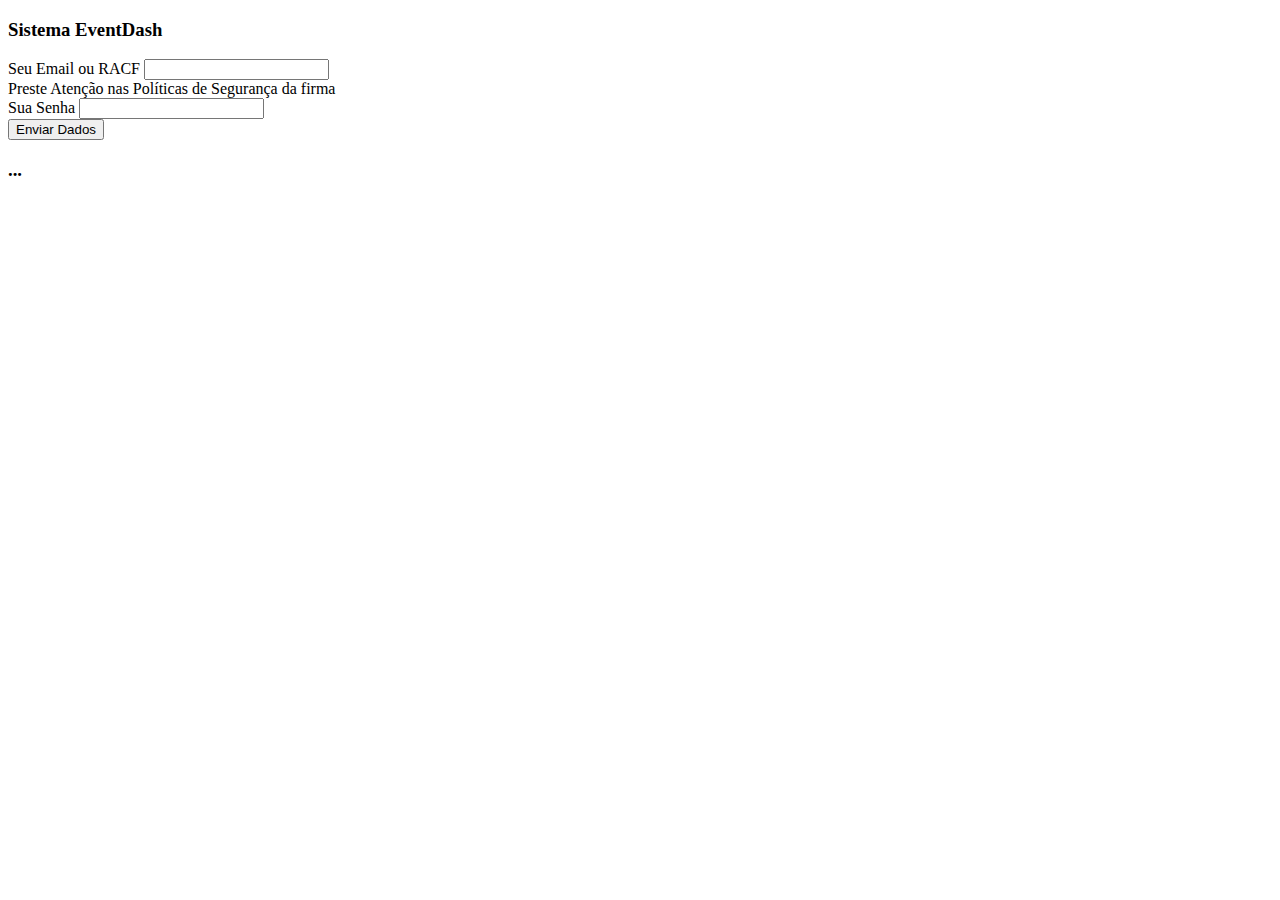
<file: index.html>
<!DOCTYPE html>
<html lang="en">
<head>
    <meta charset="UTF-8">
    <meta name="viewport" content="width=device-width, initial-scale=1.0">
    <link href="https://cdn.jsdelivr.net/npm/bootstrap@5.0.0-beta2/dist/css/bootstrap.min.css" rel="stylesheet" integrity="sha384-BmbxuPwQa2lc/FVzBcNJ7UAyJxM6wuqIj61tLrc4wSX0szH/Ev+nYRRuWlolflfl" crossorigin="anonymous">
    <script type="text/javascript" src="index.js"></script>
    <title>.: EventDash :.</title>
</head>
<body>
    <div class="container">
        <!-- Titulo -->
        <div class ="row">
            <div class = "col-12 text-center">
                <h3>Sistema EventDash</h3>
            </div>
        </div>
        <!-- Enviar formulario -->
            <div class="mb-3">
              <label for="txtLogin" class="form-label">Seu Email ou RACF</label>
              <input type="text" class="form-control" id="txtLogin" aria-describedby="emailHelp">
              <div id="emailHelp" class="form-text">Preste Atenção nas Políticas de Segurança da firma</div>
            </div>
            <div class="mb-3">
              <label for="txtSenha" class="form-label">Sua Senha</label>
              <input type="password" class="form-control" id="txtSenha">
            </div>  
            <button type="button" class="btn btn-primary" onclick="logar()">Enviar Dados</button>
            <div class="row">
                <div class="col-12 text-center">
                    <h3 id="msg">...</h3>
                </div>
            </div>
    </div>
    <script src="https://cdn.jsdelivr.net/npm/bootstrap@5.0.0-beta2/dist/js/bootstrap.bundle.min.js" integrity="sha384-b5kHyXgcpbZJO/tY9Ul7kGkf1S0CWuKcCD38l8YkeH8z8QjE0GmW1gYU5S9FOnJ0" crossorigin="anonymous"></script>
</body>
</html>
</file>
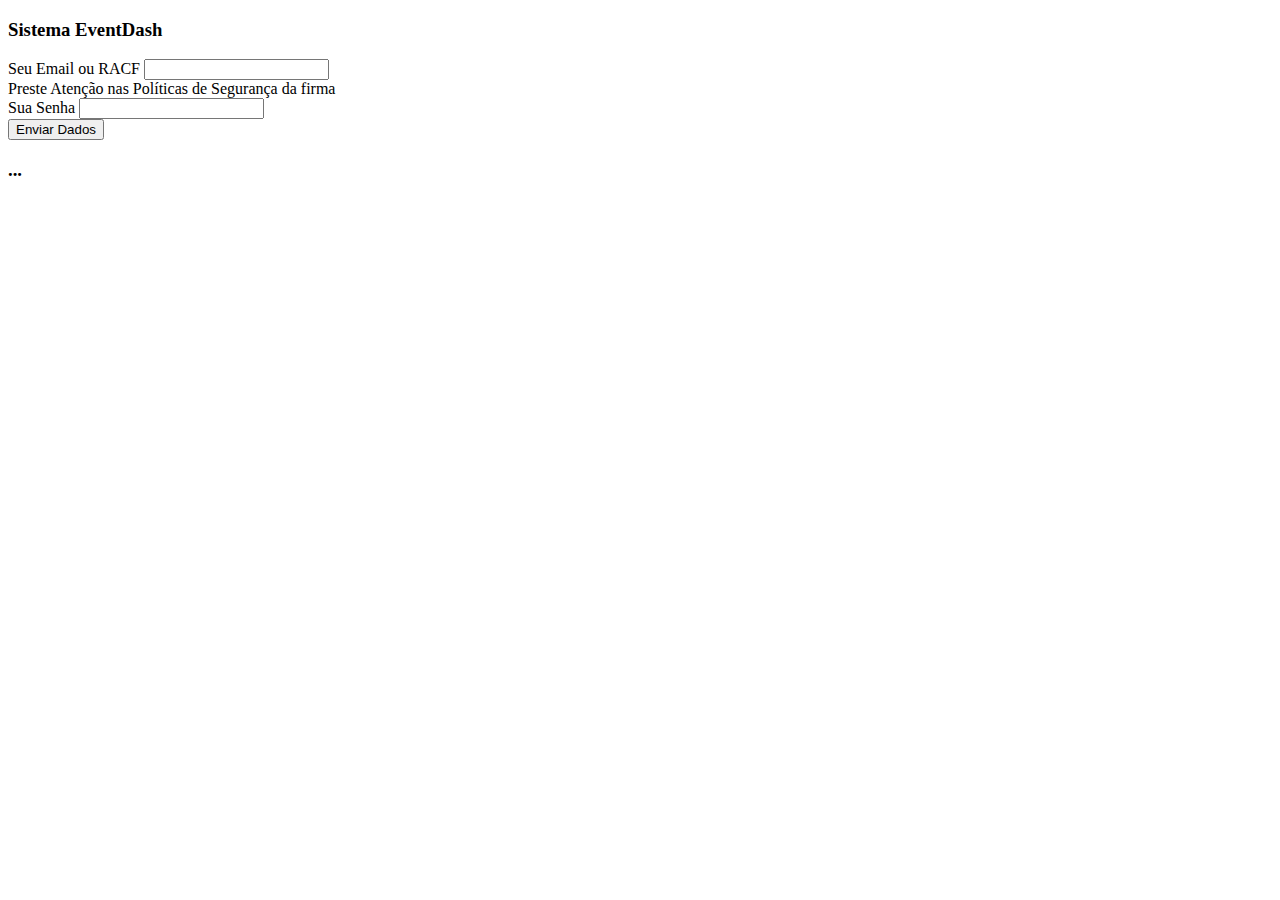
<file: alarmes.html>
<!DOCTYPE html>
<html lang="en">
<head>
    <meta charset="UTF-8">
    <meta name="viewport" content="width=device-width, initial-scale=1.0">
    <link href="https://cdn.jsdelivr.net/npm/bootstrap@5.0.0-beta2/dist/css/bootstrap.min.css" rel="stylesheet" integrity="sha384-BmbxuPwQa2lc/FVzBcNJ7UAyJxM6wuqIj61tLrc4wSX0szH/Ev+nYRRuWlolflfl" crossorigin="anonymous">
    <script type="text/javascript" src="alarmes.js"></script>
    <title>Document</title>
</head>
<body onload="validaUser()">
    <div class="container">
        <div class="row">
            <div class="col-12 text-center mb-3 mt-3">
                <button type="button" class="btn btn-primary" onclick="getAlarmes()">Mostrar Alarmes</button>
            </div>
        </div>
        <div id="alarme">
            ** aqui fica os alarmes ***
        </div>
    </div>
    <script src="https://cdn.jsdelivr.net/npm/bootstrap@5.0.0-beta2/dist/js/bootstrap.bundle.min.js" integrity="sha384-b5kHyXgcpbZJO/tY9Ul7kGkf1S0CWuKcCD38l8YkeH8z8QjE0GmW1gYU5S9FOnJ0" crossorigin="anonymous"></script>
</body>
</html>
</file>
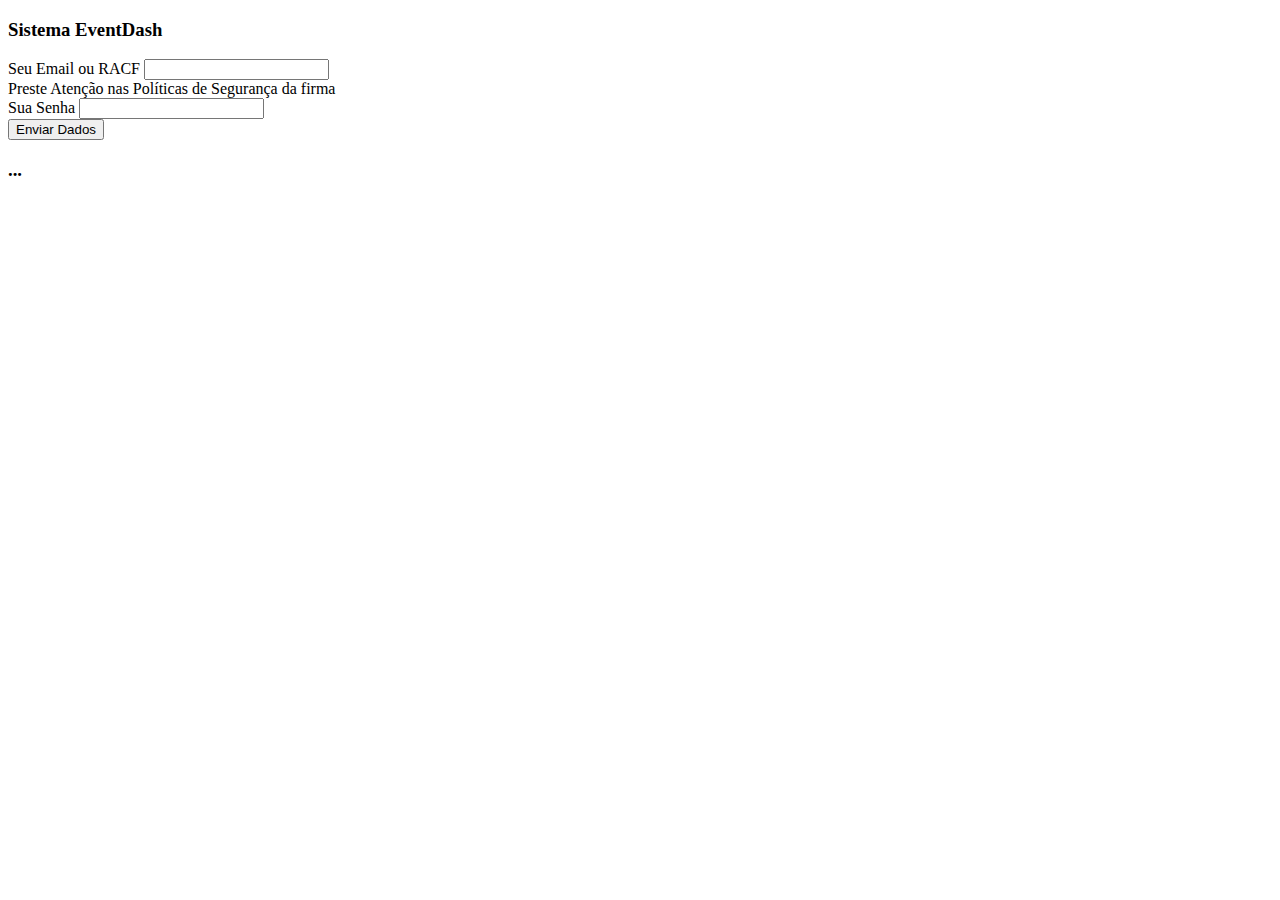
<file: eventos.html>
<!DOCTYPE html>
<html lang="en">

<head>
    <meta charset="UTF-8">
    <meta http-equiv="X-UA-Compatible" content="IE=edge">
    <meta name="viewport" content="width=device-width, initial-scale=1.0">
    <link href="https://cdn.jsdelivr.net/npm/bootstrap@5.0.0-beta2/dist/css/bootstrap.min.css" rel="stylesheet"
        integrity="sha384-BmbxuPwQa2lc/FVzBcNJ7UAyJxM6wuqIj61tLrc4wSX0szH/Ev+nYRRuWlolflfl" crossorigin="anonymous">
        <script type="text/javascript" src="eventos.js"></script>
    <title>.: Event Dash :.</title>
</head>

<body onload="validaUser()">
    <div class="container">
        <div class="row">
            <div class="col-12 text-center">
                <h3> Event Dashboard </h3>
            </div>
        </div>

        <div class="row">
            <div class="col-6">
                <div class="mb-3">
                    <label for="txtDataInicio" class="form-label">Data Inicio</label>
                    <input type="date" class="form-control" id="txtDataInicio">
                </div>
            </div>
            <div class="col-6">
                <div class="mb-3">
                    <label for="txtDataFim" class="form-label">Data Fim</label>
                    <input type="date" class="form-control" id="txtDataFim">
                </div>
            </div>
        </div>
        <div class="row">
            <div class="col-12">
                <button type="button" class="btn btn-primary" onclick="gerarRelatorio()">Gerar Relatório</button>
            </div>
        </div>

        <div id="relatorio">
            ** aqui preciso preencher o relatorio *** 

        </div>

    </div>
    <script src="https://cdn.jsdelivr.net/npm/bootstrap@5.0.0-beta2/dist/js/bootstrap.bundle.min.js"
        integrity="sha384-b5kHyXgcpbZJO/tY9Ul7kGkf1S0CWuKcCD38l8YkeH8z8QjE0GmW1gYU5S9FOnJ0"
        crossorigin="anonymous"></script>
</body>

</html>
</file>
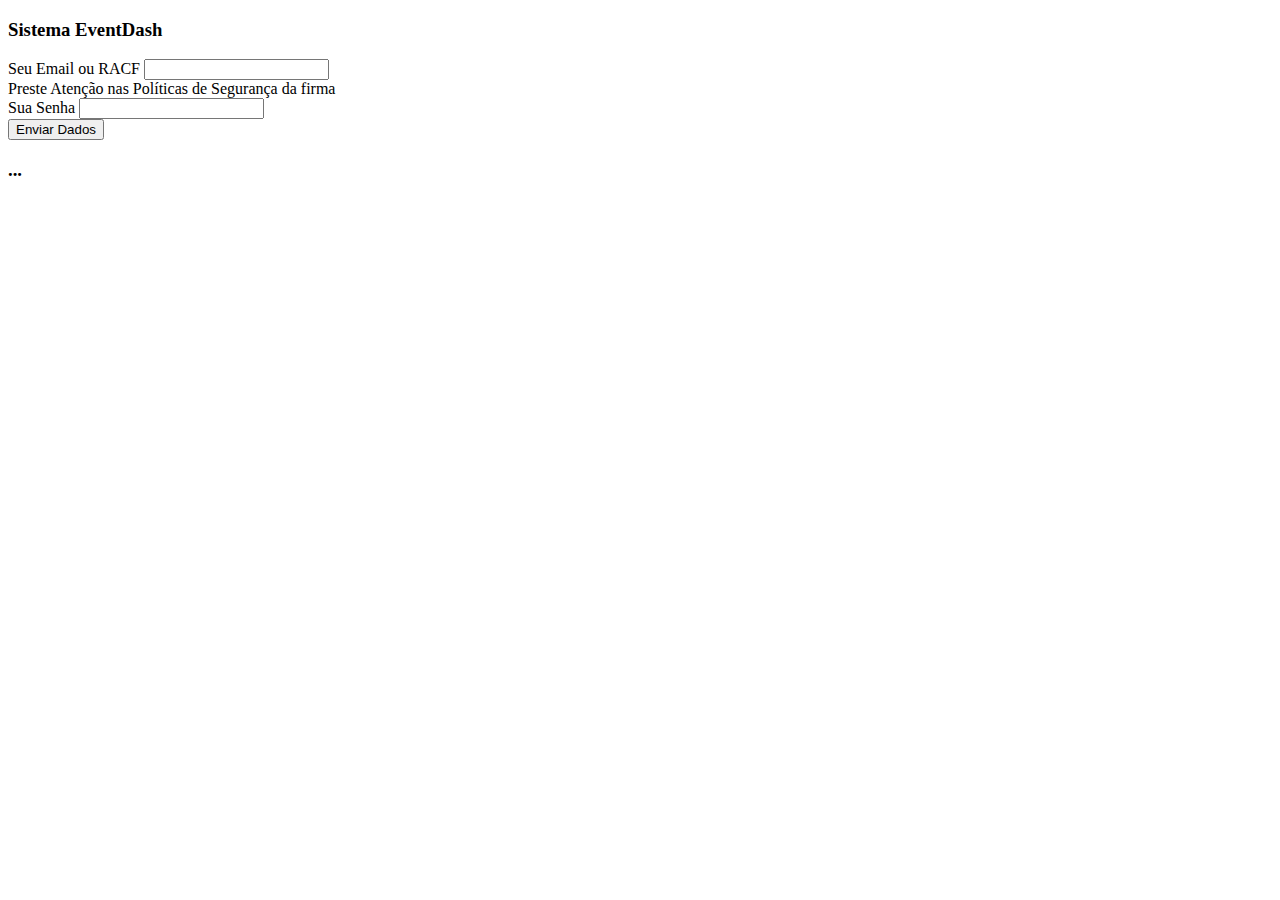
<file: relatorios.html>
<!DOCTYPE html>
<html lang="en">
<head>
    <meta charset="UTF-8">
    <meta name="viewport" content="width=device-width, initial-scale=1.0">
    <link href="https://cdn.jsdelivr.net/npm/bootstrap@5.0.0-beta2/dist/css/bootstrap.min.css" rel="stylesheet" integrity="sha384-BmbxuPwQa2lc/FVzBcNJ7UAyJxM6wuqIj61tLrc4wSX0szH/Ev+nYRRuWlolflfl" crossorigin="anonymous">
    <script type="text/javascript" src="relatorio.js"></script>
    <title>.:Event Dash:.</title>
</head>
<body onload="carregaInfo()">
    <div class="container">
        <div class="row">
            <div class="col-12 text-center">
                <h3>Event Dashboard</h3>
            </div>
        </div>
        <div class="row">
            <div id="fotoUser" class="col-sm-2 col-md-3 col-lg-3 col-xl-4">
                **Aqui vai a  foto do usuario**
            </div>
            <div id="bioUser" class="col-xs-12 col-sm-10 col-md-9 col-lg-9 col-xl-8">
                ** Aqui vai a biografia do usuario**
            </div>
        </div>

        <div class="row" id="seletor">
            <div class="col-12">
                <p><a href="alarmes.html">Relatório de Alarmes</a></p>
                <p><a href="eventos.html">Relatório de Eventos</a></p>
            </div>
        </div>
    </div>

    <script src="https://cdn.jsdelivr.net/npm/bootstrap@5.0.0-beta2/dist/js/bootstrap.bundle.min.js" integrity="sha384-b5kHyXgcpbZJO/tY9Ul7kGkf1S0CWuKcCD38l8YkeH8z8QjE0GmW1gYU5S9FOnJ0" crossorigin="anonymous"></script>
</body>
</html>
</file>
